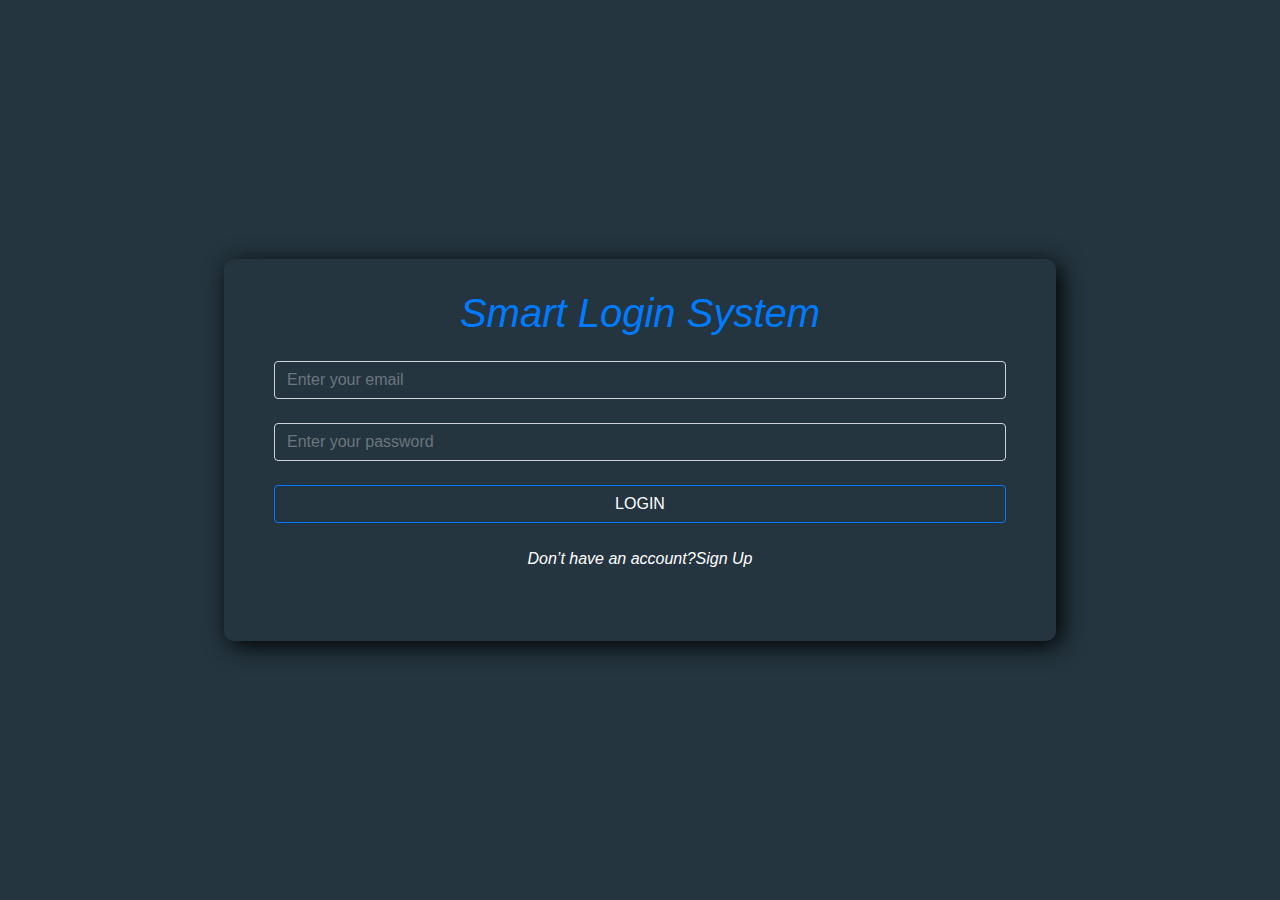
<file: index.html>
<!DOCTYPE html>
<html>
<head>
          <meta charset='utf-8'>
          <meta http-equiv='X-UA-Compatible' content='IE=edge'>
          <title>Login</title>
          <meta name='viewport' content='width=device-width, initial-scale=1'>
          <link rel="stylesheet" href="css/all.min.css">
          <link rel="stylesheet" href="css/bootstrap.min.css">
          <link rel="stylesheet" href="css/style.css">
</head>
<body>
<div class="mainbody">
 <div class="container ">
 
          <div class="title">
                    <h1 class="text-primary text-center mb-4">Smart Login System</h1>         
                    </div>   
                    <div class="form-group mb-4">
                    <input type="email" name="mail" id="Lmail" placeholder="Enter your email" class="form-control m-auto w-100" required >         
                    </div>
                    <div class="form-group mb-4">
                    <input type="password" name="password" id="Lpassword" placeholder="Enter your password" class="form-control m-auto w-100" required>         
                   </div>
                   <div id="logiexsist" class="m-3 text-center"></div>
                   <div class="bout text-center mb-4">
                   <button class="btn btn-primary w-100 login" onclick="login()">LOGIN</button>          
                   </div> 
                   <div class="qus pb-4">
                   <p class="text-center ">Don’t have an account?<a href="nextpage/signup.html">Sign Up</a></p>          
                   </div>         
           
                         
</div>          
</div>
 <script src="js/main.js"></script>         
</body>
</html>
</file>
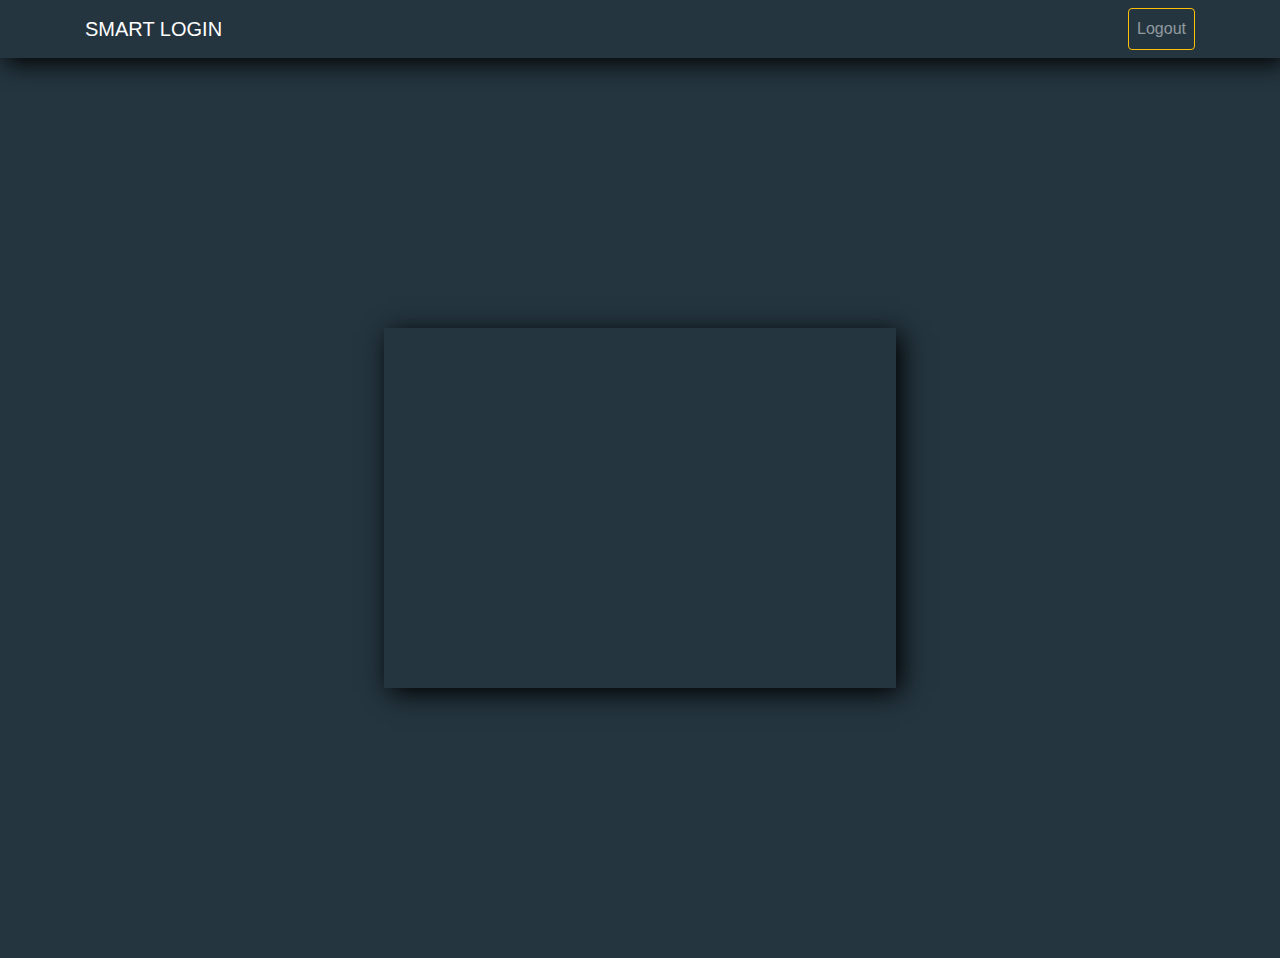
<file: nextpage/home.html>
<!DOCTYPE html>
<html>
<head>
          <meta charset='utf-8'>
          <meta http-equiv='X-UA-Compatible' content='IE=edge'>
          <title>Page Title</title>
          <meta name='viewport' content='width=device-width, initial-scale=1'>
          <link rel="stylesheet" href="../css/all.min.css">
          <link rel="stylesheet" href="../css/bootstrap.min.css">
          <link rel="stylesheet" href="../css/style.css">
</head>
<body>
  <nav class="navbar navbar-expand-lg navbar-dark group">
    <div class="container">
    <a class="navbar-brand" href="#">SMART LOGIN</a>
    <button class="navbar-toggler" type="button" data-toggle="collapse" data-target="#navbarSupportedContent" aria-controls="navbarSupportedContent" aria-expanded="false" aria-label="Toggle navigation">
      <span class="navbar-toggler-icon"></span>
     </button>
                
    <div class="collapse navbar-collapse" id="navbarSupportedContent">
    <ul class="navbar-nav ml-auto">
                
    <li class="nav-item ">
    <a onclick="logout()" class="nav-link btn btn-outline-warning " href="../index.html">Logout</a>
     </li>
                
                
     </ul>
                
    </div>
     </div>
    </nav>
<div class="homepage">
    <div class="showName">
      <h1 id="username" class="text-center text-white"></h1>
    </div>
        
  </div>
 <script src="../js/main.js"></script>         
</body>
</html>
</file>
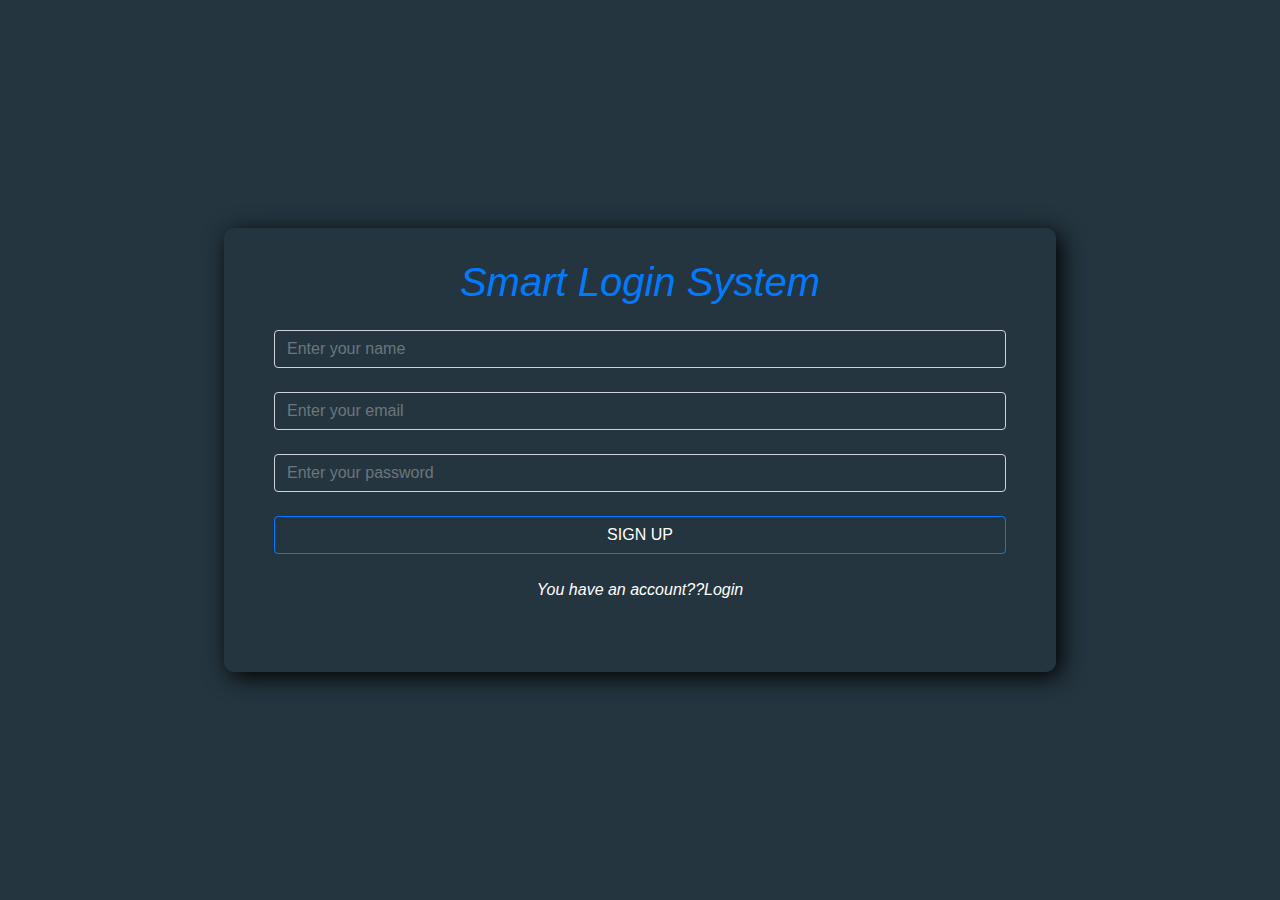
<file: nextpage/signup.html>
<!DOCTYPE html>
<html>
<head>
          <meta charset='utf-8'>
          <meta http-equiv='X-UA-Compatible' content='IE=edge'>
          <title>Login</title>
          <meta name='viewport' content='width=device-width, initial-scale=1'>
          <link rel="stylesheet" href="../css/all.min.css">
          <link rel="stylesheet" href="../css/bootstrap.min.css">
          <link rel="stylesheet" href="../css/style.css">
</head>
<body>
<div class="mainbody">
          <div class="container ">
                    <div class="title">
                    <h1 class="text-primary text-center mb-4">Smart Login System</h1>         
                    </div>  
                    <div class="form-group mb-4">
                    <input type="text" name="name" id="Suname" placeholder="Enter your name" class="form-control m-auto " required >         
                   </div> 
                    <div class="form-group mb-4">
                    <input type="email" name="mail" id="Smail" placeholder="Enter your email" class="form-control m-auto " required >         
                    </div>
                    <div class="form-group mb-4">
                    <input type="password" name="password" id="Spassword" placeholder="Enter your password" class="form-control m-auto " required>         
                   </div>
                   <div id="exist" class="text-center mb-3"></div>
                   <div class="bout text-center mb-4">
                   <button class="btn btn-primary w-100 sign" onclick="signup()">SIGN UP</button>          
                   </div> 
                   <div class="qus pb-4">
                   <p class="text-center ">You have an account??<a href="../index.html">Login</a></p>          
                   </div>     
                    </div>
</div>          

 <script src="../js/main.js"></script>         
</body>
</html>
</file>
<file: css/style.css>
/* start style login page and signin page*/
.mainbody, .homepage, .homepage .showName {
  display: -webkit-box;
  display: -ms-flexbox;
  display: flex;
  -webkit-box-pack: center;
      -ms-flex-pack: center;
          justify-content: center;
  -webkit-box-align: center;
      -ms-flex-align: center;
          align-items: center;
}

.mainbody, .homepage {
  width: 100%;
  height: 100vh;
  background-color: #24353f;
  font-style: italic;
}

.mainbody .container, .homepage .showName, nav {
  -webkit-box-shadow: 5px 5px 25px black;
          box-shadow: 5px 5px 25px black;
}

.mainbody .container {
  width: 65%;
  padding: 30px 50px;
  border-radius: 10px;
}

.mainbody .form-control {
  background-color: #24353f !important;
  color: white !important;
}

.mainbody .btn {
  background-color: transparent;
}

.mainbody .btn:hover {
  background-color: #17a2b8;
}

.mainbody .qus {
  color: white;
}

.mainbody .qus a {
  color: white !important;
}

/* end style login page and signin page*/
/* start style home page */
.homepage .showName {
  width: 40%;
  height: 40%;
}

nav {
  background-color: #24353f !important;
}
/*# sourceMappingURL=style.css.map */
</file>
